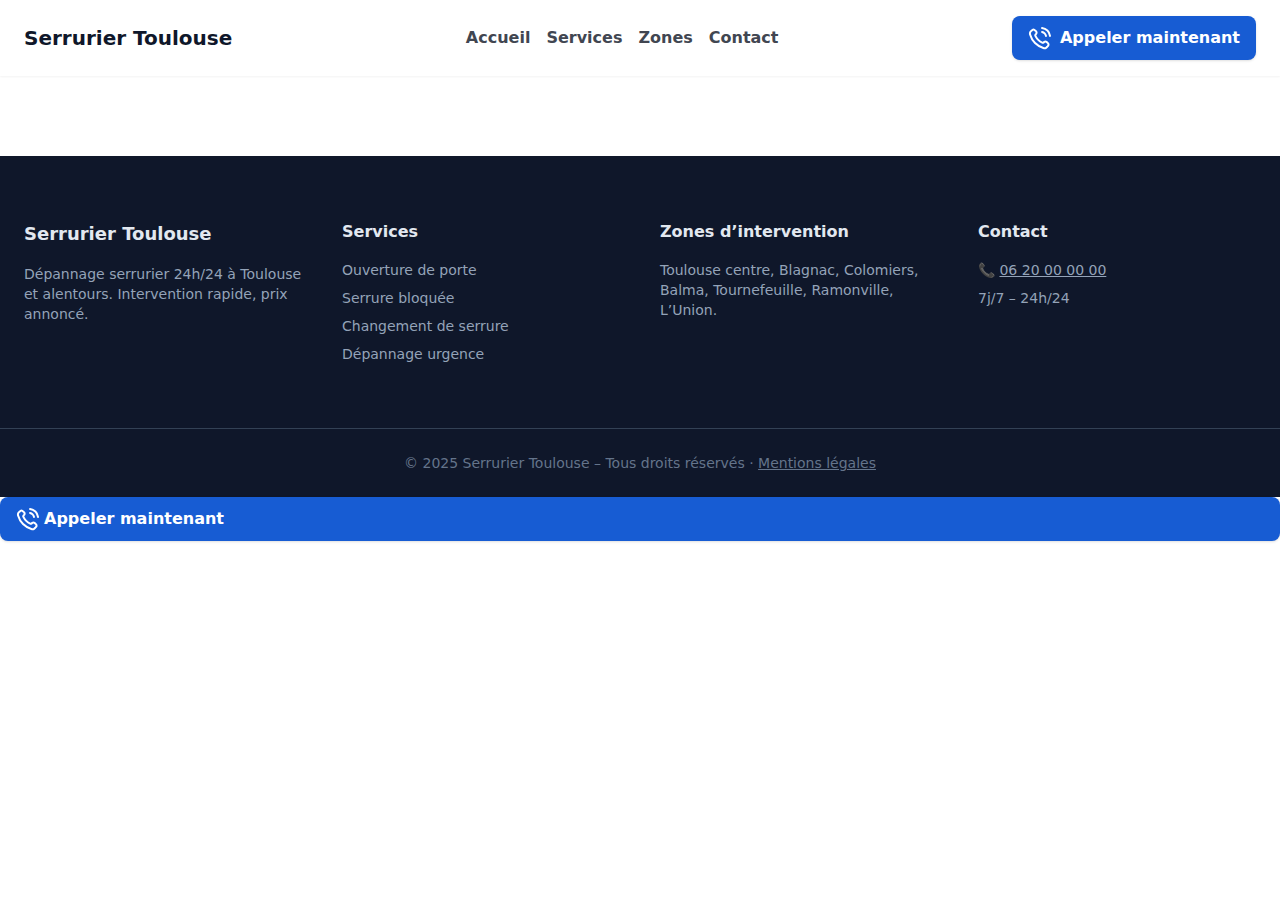
<file: contact.html>
<!DOCTYPE html>
<html lang="en">

<head>
    <meta charset="UTF-8">
    <meta name="viewport" content="width=
    , initial-scale=1.0">
    <title>Document</title>

    <link rel="stylesheet" href="./assets/css/main.css">
</head>

<body>


    <div id="header"></div>

    <!-- <main>
        <section id="hero">…</section>

        <section id="services"></section>
        <section id="reviews"></section>
        <section id="faq"></section>

        <div id="cta"></div>
    </main> -->

    <div id="footer"></div>


    <script>
        window.pageComponents = [
            { id: 'header', file: 'header.html' },
            { id: 'footer', file: 'footer.html' }
        ]
    </script>

    <script src="./assets/js/components-loader.js"></script>

</body>

</html>
</file>
<file: assets/css/main.css>
*, ::before, ::after {
  --tw-border-spacing-x: 0;
  --tw-border-spacing-y: 0;
  --tw-translate-x: 0;
  --tw-translate-y: 0;
  --tw-rotate: 0;
  --tw-skew-x: 0;
  --tw-skew-y: 0;
  --tw-scale-x: 1;
  --tw-scale-y: 1;
  --tw-pan-x:  ;
  --tw-pan-y:  ;
  --tw-pinch-zoom:  ;
  --tw-scroll-snap-strictness: proximity;
  --tw-gradient-from-position:  ;
  --tw-gradient-via-position:  ;
  --tw-gradient-to-position:  ;
  --tw-ordinal:  ;
  --tw-slashed-zero:  ;
  --tw-numeric-figure:  ;
  --tw-numeric-spacing:  ;
  --tw-numeric-fraction:  ;
  --tw-ring-inset:  ;
  --tw-ring-offset-width: 0px;
  --tw-ring-offset-color: #fff;
  --tw-ring-color: rgb(59 130 246 / 0.5);
  --tw-ring-offset-shadow: 0 0 #0000;
  --tw-ring-shadow: 0 0 #0000;
  --tw-shadow: 0 0 #0000;
  --tw-shadow-colored: 0 0 #0000;
  --tw-blur:  ;
  --tw-brightness:  ;
  --tw-contrast:  ;
  --tw-grayscale:  ;
  --tw-hue-rotate:  ;
  --tw-invert:  ;
  --tw-saturate:  ;
  --tw-sepia:  ;
  --tw-drop-shadow:  ;
  --tw-backdrop-blur:  ;
  --tw-backdrop-brightness:  ;
  --tw-backdrop-contrast:  ;
  --tw-backdrop-grayscale:  ;
  --tw-backdrop-hue-rotate:  ;
  --tw-backdrop-invert:  ;
  --tw-backdrop-opacity:  ;
  --tw-backdrop-saturate:  ;
  --tw-backdrop-sepia:  ;
  --tw-contain-size:  ;
  --tw-contain-layout:  ;
  --tw-contain-paint:  ;
  --tw-contain-style:  ;
}

::backdrop {
  --tw-border-spacing-x: 0;
  --tw-border-spacing-y: 0;
  --tw-translate-x: 0;
  --tw-translate-y: 0;
  --tw-rotate: 0;
  --tw-skew-x: 0;
  --tw-skew-y: 0;
  --tw-scale-x: 1;
  --tw-scale-y: 1;
  --tw-pan-x:  ;
  --tw-pan-y:  ;
  --tw-pinch-zoom:  ;
  --tw-scroll-snap-strictness: proximity;
  --tw-gradient-from-position:  ;
  --tw-gradient-via-position:  ;
  --tw-gradient-to-position:  ;
  --tw-ordinal:  ;
  --tw-slashed-zero:  ;
  --tw-numeric-figure:  ;
  --tw-numeric-spacing:  ;
  --tw-numeric-fraction:  ;
  --tw-ring-inset:  ;
  --tw-ring-offset-width: 0px;
  --tw-ring-offset-color: #fff;
  --tw-ring-color: rgb(59 130 246 / 0.5);
  --tw-ring-offset-shadow: 0 0 #0000;
  --tw-ring-shadow: 0 0 #0000;
  --tw-shadow: 0 0 #0000;
  --tw-shadow-colored: 0 0 #0000;
  --tw-blur:  ;
  --tw-brightness:  ;
  --tw-contrast:  ;
  --tw-grayscale:  ;
  --tw-hue-rotate:  ;
  --tw-invert:  ;
  --tw-saturate:  ;
  --tw-sepia:  ;
  --tw-drop-shadow:  ;
  --tw-backdrop-blur:  ;
  --tw-backdrop-brightness:  ;
  --tw-backdrop-contrast:  ;
  --tw-backdrop-grayscale:  ;
  --tw-backdrop-hue-rotate:  ;
  --tw-backdrop-invert:  ;
  --tw-backdrop-opacity:  ;
  --tw-backdrop-saturate:  ;
  --tw-backdrop-sepia:  ;
  --tw-contain-size:  ;
  --tw-contain-layout:  ;
  --tw-contain-paint:  ;
  --tw-contain-style:  ;
}

/*
! tailwindcss v3.4.17 | MIT License | https://tailwindcss.com
*/

/*
1. Prevent padding and border from affecting element width. (https://github.com/mozdevs/cssremedy/issues/4)
2. Allow adding a border to an element by just adding a border-width. (https://github.com/tailwindcss/tailwindcss/pull/116)
*/

*,
::before,
::after {
  box-sizing: border-box;
  /* 1 */
  border-width: 0;
  /* 2 */
  border-style: solid;
  /* 2 */
  border-color: #e5e7eb;
  /* 2 */
}

::before,
::after {
  --tw-content: '';
}

/*
1. Use a consistent sensible line-height in all browsers.
2. Prevent adjustments of font size after orientation changes in iOS.
3. Use a more readable tab size.
4. Use the user's configured `sans` font-family by default.
5. Use the user's configured `sans` font-feature-settings by default.
6. Use the user's configured `sans` font-variation-settings by default.
7. Disable tap highlights on iOS
*/

html,
:host {
  line-height: 1.5;
  /* 1 */
  -webkit-text-size-adjust: 100%;
  /* 2 */
  -moz-tab-size: 4;
  /* 3 */
  -o-tab-size: 4;
     tab-size: 4;
  /* 3 */
  font-family: Inter, system-ui, sans-serif;
  /* 4 */
  font-feature-settings: normal;
  /* 5 */
  font-variation-settings: normal;
  /* 6 */
  -webkit-tap-highlight-color: transparent;
  /* 7 */
}

/*
1. Remove the margin in all browsers.
2. Inherit line-height from `html` so users can set them as a class directly on the `html` element.
*/

body {
  margin: 0;
  /* 1 */
  line-height: inherit;
  /* 2 */
}

/*
1. Add the correct height in Firefox.
2. Correct the inheritance of border color in Firefox. (https://bugzilla.mozilla.org/show_bug.cgi?id=190655)
3. Ensure horizontal rules are visible by default.
*/

hr {
  height: 0;
  /* 1 */
  color: inherit;
  /* 2 */
  border-top-width: 1px;
  /* 3 */
}

/*
Add the correct text decoration in Chrome, Edge, and Safari.
*/

abbr:where([title]) {
  -webkit-text-decoration: underline dotted;
          text-decoration: underline dotted;
}

/*
Remove the default font size and weight for headings.
*/

h1,
h2,
h3,
h4,
h5,
h6 {
  font-size: inherit;
  font-weight: inherit;
}

/*
Reset links to optimize for opt-in styling instead of opt-out.
*/

a {
  color: inherit;
  text-decoration: inherit;
}

/*
Add the correct font weight in Edge and Safari.
*/

b,
strong {
  font-weight: bolder;
}

/*
1. Use the user's configured `mono` font-family by default.
2. Use the user's configured `mono` font-feature-settings by default.
3. Use the user's configured `mono` font-variation-settings by default.
4. Correct the odd `em` font sizing in all browsers.
*/

code,
kbd,
samp,
pre {
  font-family: ui-monospace, SFMono-Regular, Menlo, Monaco, Consolas, "Liberation Mono", "Courier New", monospace;
  /* 1 */
  font-feature-settings: normal;
  /* 2 */
  font-variation-settings: normal;
  /* 3 */
  font-size: 1em;
  /* 4 */
}

/*
Add the correct font size in all browsers.
*/

small {
  font-size: 80%;
}

/*
Prevent `sub` and `sup` elements from affecting the line height in all browsers.
*/

sub,
sup {
  font-size: 75%;
  line-height: 0;
  position: relative;
  vertical-align: baseline;
}

sub {
  bottom: -0.25em;
}

sup {
  top: -0.5em;
}

/*
1. Remove text indentation from table contents in Chrome and Safari. (https://bugs.chromium.org/p/chromium/issues/detail?id=999088, https://bugs.webkit.org/show_bug.cgi?id=201297)
2. Correct table border color inheritance in all Chrome and Safari. (https://bugs.chromium.org/p/chromium/issues/detail?id=935729, https://bugs.webkit.org/show_bug.cgi?id=195016)
3. Remove gaps between table borders by default.
*/

table {
  text-indent: 0;
  /* 1 */
  border-color: inherit;
  /* 2 */
  border-collapse: collapse;
  /* 3 */
}

/*
1. Change the font styles in all browsers.
2. Remove the margin in Firefox and Safari.
3. Remove default padding in all browsers.
*/

button,
input,
optgroup,
select,
textarea {
  font-family: inherit;
  /* 1 */
  font-feature-settings: inherit;
  /* 1 */
  font-variation-settings: inherit;
  /* 1 */
  font-size: 100%;
  /* 1 */
  font-weight: inherit;
  /* 1 */
  line-height: inherit;
  /* 1 */
  letter-spacing: inherit;
  /* 1 */
  color: inherit;
  /* 1 */
  margin: 0;
  /* 2 */
  padding: 0;
  /* 3 */
}

/*
Remove the inheritance of text transform in Edge and Firefox.
*/

button,
select {
  text-transform: none;
}

/*
1. Correct the inability to style clickable types in iOS and Safari.
2. Remove default button styles.
*/

button,
input:where([type='button']),
input:where([type='reset']),
input:where([type='submit']) {
  -webkit-appearance: button;
  /* 1 */
  background-color: transparent;
  /* 2 */
  background-image: none;
  /* 2 */
}

/*
Use the modern Firefox focus style for all focusable elements.
*/

:-moz-focusring {
  outline: auto;
}

/*
Remove the additional `:invalid` styles in Firefox. (https://github.com/mozilla/gecko-dev/blob/2f9eacd9d3d995c937b4251a5557d95d494c9be1/layout/style/res/forms.css#L728-L737)
*/

:-moz-ui-invalid {
  box-shadow: none;
}

/*
Add the correct vertical alignment in Chrome and Firefox.
*/

progress {
  vertical-align: baseline;
}

/*
Correct the cursor style of increment and decrement buttons in Safari.
*/

::-webkit-inner-spin-button,
::-webkit-outer-spin-button {
  height: auto;
}

/*
1. Correct the odd appearance in Chrome and Safari.
2. Correct the outline style in Safari.
*/

[type='search'] {
  -webkit-appearance: textfield;
  /* 1 */
  outline-offset: -2px;
  /* 2 */
}

/*
Remove the inner padding in Chrome and Safari on macOS.
*/

::-webkit-search-decoration {
  -webkit-appearance: none;
}

/*
1. Correct the inability to style clickable types in iOS and Safari.
2. Change font properties to `inherit` in Safari.
*/

::-webkit-file-upload-button {
  -webkit-appearance: button;
  /* 1 */
  font: inherit;
  /* 2 */
}

/*
Add the correct display in Chrome and Safari.
*/

summary {
  display: list-item;
}

/*
Removes the default spacing and border for appropriate elements.
*/

blockquote,
dl,
dd,
h1,
h2,
h3,
h4,
h5,
h6,
hr,
figure,
p,
pre {
  margin: 0;
}

fieldset {
  margin: 0;
  padding: 0;
}

legend {
  padding: 0;
}

ol,
ul,
menu {
  list-style: none;
  margin: 0;
  padding: 0;
}

/*
Reset default styling for dialogs.
*/

dialog {
  padding: 0;
}

/*
Prevent resizing textareas horizontally by default.
*/

textarea {
  resize: vertical;
}

/*
1. Reset the default placeholder opacity in Firefox. (https://github.com/tailwindlabs/tailwindcss/issues/3300)
2. Set the default placeholder color to the user's configured gray 400 color.
*/

input::-moz-placeholder, textarea::-moz-placeholder {
  opacity: 1;
  /* 1 */
  color: #9ca3af;
  /* 2 */
}

input::placeholder,
textarea::placeholder {
  opacity: 1;
  /* 1 */
  color: #9ca3af;
  /* 2 */
}

/*
Set the default cursor for buttons.
*/

button,
[role="button"] {
  cursor: pointer;
}

/*
Make sure disabled buttons don't get the pointer cursor.
*/

:disabled {
  cursor: default;
}

/*
1. Make replaced elements `display: block` by default. (https://github.com/mozdevs/cssremedy/issues/14)
2. Add `vertical-align: middle` to align replaced elements more sensibly by default. (https://github.com/jensimmons/cssremedy/issues/14#issuecomment-634934210)
   This can trigger a poorly considered lint error in some tools but is included by design.
*/

img,
svg,
video,
canvas,
audio,
iframe,
embed,
object {
  display: block;
  /* 1 */
  vertical-align: middle;
  /* 2 */
}

/*
Constrain images and videos to the parent width and preserve their intrinsic aspect ratio. (https://github.com/mozdevs/cssremedy/issues/14)
*/

img,
video {
  max-width: 100%;
  height: auto;
}

/* Make elements with the HTML hidden attribute stay hidden by default */

[hidden]:where(:not([hidden="until-found"])) {
  display: none;
}

:root,
[data-theme] {
  background-color: var(--fallback-b1,oklch(var(--b1)/1));
  color: var(--fallback-bc,oklch(var(--bc)/1));
}

@supports not (color: oklch(0% 0 0)) {
  :root {
    color-scheme: light;
    --fallback-p: #491eff;
    --fallback-pc: #d4dbff;
    --fallback-s: #ff41c7;
    --fallback-sc: #fff9fc;
    --fallback-a: #00cfbd;
    --fallback-ac: #00100d;
    --fallback-n: #2b3440;
    --fallback-nc: #d7dde4;
    --fallback-b1: #ffffff;
    --fallback-b2: #e5e6e6;
    --fallback-b3: #e5e6e6;
    --fallback-bc: #1f2937;
    --fallback-in: #00b3f0;
    --fallback-inc: #000000;
    --fallback-su: #00ca92;
    --fallback-suc: #000000;
    --fallback-wa: #ffc22d;
    --fallback-wac: #000000;
    --fallback-er: #ff6f70;
    --fallback-erc: #000000;
  }

  @media (prefers-color-scheme: dark) {
    :root {
      color-scheme: dark;
      --fallback-p: #7582ff;
      --fallback-pc: #050617;
      --fallback-s: #ff71cf;
      --fallback-sc: #190211;
      --fallback-a: #00c7b5;
      --fallback-ac: #000e0c;
      --fallback-n: #2a323c;
      --fallback-nc: #a6adbb;
      --fallback-b1: #1d232a;
      --fallback-b2: #191e24;
      --fallback-b3: #15191e;
      --fallback-bc: #a6adbb;
      --fallback-in: #00b3f0;
      --fallback-inc: #000000;
      --fallback-su: #00ca92;
      --fallback-suc: #000000;
      --fallback-wa: #ffc22d;
      --fallback-wac: #000000;
      --fallback-er: #ff6f70;
      --fallback-erc: #000000;
    }
  }
}

html {
  -webkit-tap-highlight-color: transparent;
}

* {
  scrollbar-color: color-mix(in oklch, currentColor 35%, transparent) transparent;
}

*:hover {
  scrollbar-color: color-mix(in oklch, currentColor 60%, transparent) transparent;
}

:root {
  color-scheme: light;
  --in: 72.06% 0.191 231.6;
  --su: 64.8% 0.150 160;
  --wa: 84.71% 0.199 83.87;
  --er: 71.76% 0.221 22.18;
  --pc: 89.824% 0.06192 275.75;
  --ac: 15.352% 0.0368 183.61;
  --inc: 0% 0 0;
  --suc: 0% 0 0;
  --wac: 0% 0 0;
  --erc: 0% 0 0;
  --rounded-box: 1rem;
  --rounded-btn: 0.5rem;
  --rounded-badge: 1.9rem;
  --animation-btn: 0.25s;
  --animation-input: .2s;
  --btn-focus-scale: 0.95;
  --border-btn: 1px;
  --tab-border: 1px;
  --tab-radius: 0.5rem;
  --p: 49.12% 0.3096 275.75;
  --s: 69.71% 0.329 342.55;
  --sc: 98.71% 0.0106 342.55;
  --a: 76.76% 0.184 183.61;
  --n: 32.1785% 0.02476 255.701624;
  --nc: 89.4994% 0.011585 252.096176;
  --b1: 100% 0 0;
  --b2: 96.1151% 0 0;
  --b3: 92.4169% 0.00108 197.137559;
  --bc: 27.8078% 0.029596 256.847952;
}

@media (hover:hover) {
  .label a:hover {
    --tw-text-opacity: 1;
    color: var(--fallback-bc,oklch(var(--bc)/var(--tw-text-opacity)));
  }

  .menu li > *:not(ul, .menu-title, details, .btn):active,
.menu li > *:not(ul, .menu-title, details, .btn).active,
.menu li > details > summary:active {
    --tw-bg-opacity: 1;
    background-color: var(--fallback-n,oklch(var(--n)/var(--tw-bg-opacity)));
    --tw-text-opacity: 1;
    color: var(--fallback-nc,oklch(var(--nc)/var(--tw-text-opacity)));
  }
}

.btn {
  display: inline-flex;
  height: 3rem;
  min-height: 3rem;
  flex-shrink: 0;
  cursor: pointer;
  -webkit-user-select: none;
     -moz-user-select: none;
          user-select: none;
  flex-wrap: wrap;
  align-items: center;
  justify-content: center;
  border-radius: var(--rounded-btn, 0.5rem);
  border-color: transparent;
  border-color: oklch(var(--btn-color, var(--b2)) / var(--tw-border-opacity));
  padding-left: 1rem;
  padding-right: 1rem;
  text-align: center;
  font-size: 0.875rem;
  line-height: 1em;
  gap: 0.5rem;
  font-weight: 600;
  text-decoration-line: none;
  transition-duration: 200ms;
  transition-timing-function: cubic-bezier(0, 0, 0.2, 1);
  border-width: var(--border-btn, 1px);
  transition-property: color, background-color, border-color, opacity, box-shadow, transform;
  --tw-text-opacity: 1;
  color: var(--fallback-bc,oklch(var(--bc)/var(--tw-text-opacity)));
  --tw-shadow: 0 1px 2px 0 rgb(0 0 0 / 0.05);
  --tw-shadow-colored: 0 1px 2px 0 var(--tw-shadow-color);
  box-shadow: var(--tw-ring-offset-shadow, 0 0 #0000), var(--tw-ring-shadow, 0 0 #0000), var(--tw-shadow);
  outline-color: var(--fallback-bc,oklch(var(--bc)/1));
  background-color: oklch(var(--btn-color, var(--b2)) / var(--tw-bg-opacity));
  --tw-bg-opacity: 1;
  --tw-border-opacity: 1;
}

.btn-disabled,
  .btn[disabled],
  .btn:disabled {
  pointer-events: none;
}

:where(.btn:is(input[type="checkbox"])),
:where(.btn:is(input[type="radio"])) {
  width: auto;
  -webkit-appearance: none;
     -moz-appearance: none;
          appearance: none;
}

.btn:is(input[type="checkbox"]):after,
.btn:is(input[type="radio"]):after {
  --tw-content: attr(aria-label);
  content: var(--tw-content);
}

.checkbox {
  flex-shrink: 0;
  --chkbg: var(--fallback-bc,oklch(var(--bc)/1));
  --chkfg: var(--fallback-b1,oklch(var(--b1)/1));
  height: 1.5rem;
  width: 1.5rem;
  cursor: pointer;
  -webkit-appearance: none;
     -moz-appearance: none;
          appearance: none;
  border-radius: var(--rounded-btn, 0.5rem);
  border-width: 1px;
  border-color: var(--fallback-bc,oklch(var(--bc)/var(--tw-border-opacity)));
  --tw-border-opacity: 0.2;
}

.drawer {
  position: relative;
  display: grid;
  grid-auto-columns: max-content auto;
  width: 100%;
}

.drawer-content {
  grid-column-start: 2;
  grid-row-start: 1;
  min-width: 0px;
}

.drawer-side {
  pointer-events: none;
  position: fixed;
  inset-inline-start: 0px;
  top: 0px;
  grid-column-start: 1;
  grid-row-start: 1;
  display: grid;
  width: 100%;
  grid-template-columns: repeat(1, minmax(0, 1fr));
  grid-template-rows: repeat(1, minmax(0, 1fr));
  align-items: flex-start;
  justify-items: start;
  overflow-x: hidden;
  overflow-y: hidden;
  overscroll-behavior: contain;
  height: 100vh;
  height: 100dvh;
}

.drawer-side > .drawer-overlay {
  position: sticky;
  top: 0px;
  place-self: stretch;
  cursor: pointer;
  background-color: transparent;
  transition-property: color, background-color, border-color, text-decoration-color, fill, stroke;
  transition-timing-function: cubic-bezier(0.4, 0, 0.2, 1);
  transition-timing-function: cubic-bezier(0, 0, 0.2, 1);
  transition-duration: 200ms;
}

.drawer-side > * {
  grid-column-start: 1;
  grid-row-start: 1;
}

.drawer-side > *:not(.drawer-overlay) {
  transition-property: transform;
  transition-timing-function: cubic-bezier(0.4, 0, 0.2, 1);
  transition-timing-function: cubic-bezier(0, 0, 0.2, 1);
  transition-duration: 300ms;
  will-change: transform;
  transform: translateX(-100%);
}

[dir="rtl"] .drawer-side > *:not(.drawer-overlay) {
  transform: translateX(100%);
}

.drawer-toggle {
  position: fixed;
  height: 0px;
  width: 0px;
  -webkit-appearance: none;
     -moz-appearance: none;
          appearance: none;
  opacity: 0;
}

.drawer-toggle:checked ~ .drawer-side {
  pointer-events: auto;
  visibility: visible;
  overflow-y: auto;
}

.drawer-toggle:checked ~ .drawer-side > *:not(.drawer-overlay) {
  transform: translateX(0%);
}

.drawer-end > .drawer-toggle ~ .drawer-content {
  grid-column-start: 1;
}

.drawer-end > .drawer-toggle ~ .drawer-side {
  grid-column-start: 2;
  justify-items: end;
}

.drawer-end > .drawer-toggle ~ .drawer-side > *:not(.drawer-overlay) {
  transform: translateX(100%);
}

[dir="rtl"] .drawer-end > .drawer-toggle ~ .drawer-side > *:not(.drawer-overlay) {
  transform: translateX(-100%);
}

.drawer-end > .drawer-toggle:checked ~ .drawer-side > *:not(.drawer-overlay) {
  transform: translateX(0%);
}

@media (hover: hover) {
  .btn:hover {
    --tw-border-opacity: 1;
    border-color: var(--fallback-b3,oklch(var(--b3)/var(--tw-border-opacity)));
    --tw-bg-opacity: 1;
    background-color: var(--fallback-b3,oklch(var(--b3)/var(--tw-bg-opacity)));
  }

  @supports (color: color-mix(in oklab, black, black)) {
    .btn:hover {
      background-color: color-mix(
            in oklab,
            oklch(var(--btn-color, var(--b2)) / var(--tw-bg-opacity, 1)) 90%,
            black
          );
      border-color: color-mix(
            in oklab,
            oklch(var(--btn-color, var(--b2)) / var(--tw-border-opacity, 1)) 90%,
            black
          );
    }
  }

  @supports not (color: oklch(0% 0 0)) {
    .btn:hover {
      background-color: var(--btn-color, var(--fallback-b2));
      border-color: var(--btn-color, var(--fallback-b2));
    }
  }

  .btn.glass:hover {
    --glass-opacity: 25%;
    --glass-border-opacity: 15%;
  }

  .btn-disabled:hover,
    .btn[disabled]:hover,
    .btn:disabled:hover {
    --tw-border-opacity: 0;
    background-color: var(--fallback-n,oklch(var(--n)/var(--tw-bg-opacity)));
    --tw-bg-opacity: 0.2;
    color: var(--fallback-bc,oklch(var(--bc)/var(--tw-text-opacity)));
    --tw-text-opacity: 0.2;
  }

  @supports (color: color-mix(in oklab, black, black)) {
    .btn:is(input[type="checkbox"]:checked):hover, .btn:is(input[type="radio"]:checked):hover {
      background-color: color-mix(in oklab, var(--fallback-p,oklch(var(--p)/1)) 90%, black);
      border-color: color-mix(in oklab, var(--fallback-p,oklch(var(--p)/1)) 90%, black);
    }
  }

  :where(.menu li:not(.menu-title, .disabled) > *:not(ul, details, .menu-title)):not(.active, .btn):hover, :where(.menu li:not(.menu-title, .disabled) > details > summary:not(.menu-title)):not(.active, .btn):hover {
    cursor: pointer;
    outline: 2px solid transparent;
    outline-offset: 2px;
  }

  @supports (color: oklch(0% 0 0)) {
    :where(.menu li:not(.menu-title, .disabled) > *:not(ul, details, .menu-title)):not(.active, .btn):hover, :where(.menu li:not(.menu-title, .disabled) > details > summary:not(.menu-title)):not(.active, .btn):hover {
      background-color: var(--fallback-bc,oklch(var(--bc)/0.1));
    }
  }
}

.footer {
  display: grid;
  width: 100%;
  grid-auto-flow: row;
  place-items: start;
  -moz-column-gap: 1rem;
       column-gap: 1rem;
  row-gap: 2.5rem;
  font-size: 0.875rem;
  line-height: 1.25rem;
}

.footer > * {
  display: grid;
  place-items: start;
  gap: 0.5rem;
}

@media (min-width: 48rem) {
  .footer {
    grid-auto-flow: column;
  }

  .footer-center {
    grid-auto-flow: row dense;
  }
}

.label {
  display: flex;
  -webkit-user-select: none;
     -moz-user-select: none;
          user-select: none;
  align-items: center;
  justify-content: space-between;
  padding-left: 0.25rem;
  padding-right: 0.25rem;
  padding-top: 0.5rem;
  padding-bottom: 0.5rem;
}

.hero {
  display: grid;
  width: 100%;
  place-items: center;
  background-size: cover;
  background-position: center;
}

.hero > * {
  grid-column-start: 1;
  grid-row-start: 1;
}

.input {
  flex-shrink: 1;
  -webkit-appearance: none;
     -moz-appearance: none;
          appearance: none;
  height: 3rem;
  padding-left: 1rem;
  padding-right: 1rem;
  font-size: 1rem;
  line-height: 2;
  line-height: 1.5rem;
  border-radius: var(--rounded-btn, 0.5rem);
  border-width: 1px;
  border-color: transparent;
  --tw-bg-opacity: 1;
  background-color: var(--fallback-b1,oklch(var(--b1)/var(--tw-bg-opacity)));
}

.input[type="number"]::-webkit-inner-spin-button,
.input-md[type="number"]::-webkit-inner-spin-button {
  margin-top: -1rem;
  margin-bottom: -1rem;
  margin-inline-end: -1rem;
}

.link {
  cursor: pointer;
  text-decoration-line: underline;
}

.menu {
  display: flex;
  flex-direction: column;
  flex-wrap: wrap;
  font-size: 0.875rem;
  line-height: 1.25rem;
  padding: 0.5rem;
}

.menu :where(li ul) {
  position: relative;
  white-space: nowrap;
  margin-inline-start: 1rem;
  padding-inline-start: 0.5rem;
}

.menu :where(li:not(.menu-title) > *:not(ul, details, .menu-title, .btn)), .menu :where(li:not(.menu-title) > details > summary:not(.menu-title)) {
  display: grid;
  grid-auto-flow: column;
  align-content: flex-start;
  align-items: center;
  gap: 0.5rem;
  grid-auto-columns: minmax(auto, max-content) auto max-content;
  -webkit-user-select: none;
     -moz-user-select: none;
          user-select: none;
}

.menu li.disabled {
  cursor: not-allowed;
  -webkit-user-select: none;
     -moz-user-select: none;
          user-select: none;
  color: var(--fallback-bc,oklch(var(--bc)/0.3));
}

.menu :where(li > .menu-dropdown:not(.menu-dropdown-show)) {
  display: none;
}

:where(.menu li) {
  position: relative;
  display: flex;
  flex-shrink: 0;
  flex-direction: column;
  flex-wrap: wrap;
  align-items: stretch;
}

:where(.menu li) .badge {
  justify-self: end;
}

.tabs {
  display: grid;
  align-items: flex-end;
}

.btm-nav > * .label {
  font-size: 1rem;
  line-height: 1.5rem;
}

@media (prefers-reduced-motion: no-preference) {
  .btn {
    animation: button-pop var(--animation-btn, 0.25s) ease-out;
  }
}

.btn:active:hover,
  .btn:active:focus {
  animation: button-pop 0s ease-out;
  transform: scale(var(--btn-focus-scale, 0.97));
}

@supports not (color: oklch(0% 0 0)) {
  .btn {
    background-color: var(--btn-color, var(--fallback-b2));
    border-color: var(--btn-color, var(--fallback-b2));
  }
}

.btn:focus-visible {
  outline-style: solid;
  outline-width: 2px;
  outline-offset: 2px;
}

.btn.glass {
  --tw-shadow: 0 0 #0000;
  --tw-shadow-colored: 0 0 #0000;
  box-shadow: var(--tw-ring-offset-shadow, 0 0 #0000), var(--tw-ring-shadow, 0 0 #0000), var(--tw-shadow);
  outline-color: currentColor;
}

.btn.glass.btn-active {
  --glass-opacity: 25%;
  --glass-border-opacity: 15%;
}

.btn.btn-disabled,
  .btn[disabled],
  .btn:disabled {
  --tw-border-opacity: 0;
  background-color: var(--fallback-n,oklch(var(--n)/var(--tw-bg-opacity)));
  --tw-bg-opacity: 0.2;
  color: var(--fallback-bc,oklch(var(--bc)/var(--tw-text-opacity)));
  --tw-text-opacity: 0.2;
}

.btn:is(input[type="checkbox"]:checked),
.btn:is(input[type="radio"]:checked) {
  --tw-border-opacity: 1;
  border-color: var(--fallback-p,oklch(var(--p)/var(--tw-border-opacity)));
  --tw-bg-opacity: 1;
  background-color: var(--fallback-p,oklch(var(--p)/var(--tw-bg-opacity)));
  --tw-text-opacity: 1;
  color: var(--fallback-pc,oklch(var(--pc)/var(--tw-text-opacity)));
}

.btn:is(input[type="checkbox"]:checked):focus-visible, .btn:is(input[type="radio"]:checked):focus-visible {
  outline-color: var(--fallback-p,oklch(var(--p)/1));
}

@keyframes button-pop {
  0% {
    transform: scale(var(--btn-focus-scale, 0.98));
  }

  40% {
    transform: scale(1.02);
  }

  100% {
    transform: scale(1);
  }
}

.checkbox:focus {
  box-shadow: none;
}

.checkbox:focus-visible {
  outline-style: solid;
  outline-width: 2px;
  outline-offset: 2px;
  outline-color: var(--fallback-bc,oklch(var(--bc)/1));
}

.checkbox:disabled {
  border-width: 0px;
  cursor: not-allowed;
  border-color: transparent;
  --tw-bg-opacity: 1;
  background-color: var(--fallback-bc,oklch(var(--bc)/var(--tw-bg-opacity)));
  opacity: 0.2;
}

.checkbox:checked,
  .checkbox[aria-checked="true"] {
  background-repeat: no-repeat;
  animation: checkmark var(--animation-input, 0.2s) ease-out;
  background-color: var(--chkbg);
  background-image: linear-gradient(-45deg, transparent 65%, var(--chkbg) 65.99%),
      linear-gradient(45deg, transparent 75%, var(--chkbg) 75.99%),
      linear-gradient(-45deg, var(--chkbg) 40%, transparent 40.99%),
      linear-gradient(
        45deg,
        var(--chkbg) 30%,
        var(--chkfg) 30.99%,
        var(--chkfg) 40%,
        transparent 40.99%
      ),
      linear-gradient(-45deg, var(--chkfg) 50%, var(--chkbg) 50.99%);
}

.checkbox:indeterminate {
  --tw-bg-opacity: 1;
  background-color: var(--fallback-bc,oklch(var(--bc)/var(--tw-bg-opacity)));
  background-repeat: no-repeat;
  animation: checkmark var(--animation-input, 0.2s) ease-out;
  background-image: linear-gradient(90deg, transparent 80%, var(--chkbg) 80%),
      linear-gradient(-90deg, transparent 80%, var(--chkbg) 80%),
      linear-gradient(0deg, var(--chkbg) 43%, var(--chkfg) 43%, var(--chkfg) 57%, var(--chkbg) 57%);
}

@keyframes checkmark {
  0% {
    background-position-y: 5px;
  }

  50% {
    background-position-y: -2px;
  }

  100% {
    background-position-y: 0;
  }
}

.drawer-toggle:checked ~ .drawer-side > .drawer-overlay {
  background-color: #0006;
}

.drawer-toggle:focus-visible ~ .drawer-content label.drawer-button {
  outline-style: solid;
  outline-width: 2px;
  outline-offset: 2px;
}

.input input {
  --tw-bg-opacity: 1;
  background-color: var(--fallback-p,oklch(var(--p)/var(--tw-bg-opacity)));
  background-color: transparent;
}

.input input:focus {
  outline: 2px solid transparent;
  outline-offset: 2px;
}

.input[list]::-webkit-calendar-picker-indicator {
  line-height: 1em;
}

.input:focus,
  .input:focus-within {
  box-shadow: none;
  border-color: var(--fallback-bc,oklch(var(--bc)/0.2));
  outline-style: solid;
  outline-width: 2px;
  outline-offset: 2px;
  outline-color: var(--fallback-bc,oklch(var(--bc)/0.2));
}

.input:has(> input[disabled]),
  .input-disabled,
  .input:disabled,
  .input[disabled] {
  cursor: not-allowed;
  --tw-border-opacity: 1;
  border-color: var(--fallback-b2,oklch(var(--b2)/var(--tw-border-opacity)));
  --tw-bg-opacity: 1;
  background-color: var(--fallback-b2,oklch(var(--b2)/var(--tw-bg-opacity)));
  color: var(--fallback-bc,oklch(var(--bc)/0.4));
}

.input:has(> input[disabled])::-moz-placeholder, .input-disabled::-moz-placeholder, .input:disabled::-moz-placeholder, .input[disabled]::-moz-placeholder {
  color: var(--fallback-bc,oklch(var(--bc)/var(--tw-placeholder-opacity)));
  --tw-placeholder-opacity: 0.2;
}

.input:has(> input[disabled])::placeholder,
  .input-disabled::placeholder,
  .input:disabled::placeholder,
  .input[disabled]::placeholder {
  color: var(--fallback-bc,oklch(var(--bc)/var(--tw-placeholder-opacity)));
  --tw-placeholder-opacity: 0.2;
}

.input:has(> input[disabled]) > input[disabled] {
  cursor: not-allowed;
}

.input::-webkit-date-and-time-value {
  text-align: inherit;
}

.join > :where(*:not(:first-child)):is(.btn) {
  margin-inline-start: calc(var(--border-btn) * -1);
}

.link:focus {
  outline: 2px solid transparent;
  outline-offset: 2px;
}

.link:focus-visible {
  outline: 2px solid currentColor;
  outline-offset: 2px;
}

:where(.menu li:empty) {
  --tw-bg-opacity: 1;
  background-color: var(--fallback-bc,oklch(var(--bc)/var(--tw-bg-opacity)));
  opacity: 0.1;
  margin: 0.5rem 1rem;
  height: 1px;
}

.menu :where(li ul):before {
  position: absolute;
  bottom: 0.75rem;
  inset-inline-start: 0px;
  top: 0.75rem;
  width: 1px;
  --tw-bg-opacity: 1;
  background-color: var(--fallback-bc,oklch(var(--bc)/var(--tw-bg-opacity)));
  opacity: 0.1;
  content: "";
}

.menu :where(li:not(.menu-title) > *:not(ul, details, .menu-title, .btn)),
.menu :where(li:not(.menu-title) > details > summary:not(.menu-title)) {
  border-radius: var(--rounded-btn, 0.5rem);
  padding-left: 1rem;
  padding-right: 1rem;
  padding-top: 0.5rem;
  padding-bottom: 0.5rem;
  text-align: start;
  transition-property: color, background-color, border-color, text-decoration-color, fill, stroke, opacity, box-shadow, transform, filter, backdrop-filter;
  transition-timing-function: cubic-bezier(0.4, 0, 0.2, 1);
  transition-timing-function: cubic-bezier(0, 0, 0.2, 1);
  transition-duration: 200ms;
  text-wrap: balance;
}

:where(.menu li:not(.menu-title, .disabled) > *:not(ul, details, .menu-title)):not(summary, .active, .btn).focus, :where(.menu li:not(.menu-title, .disabled) > *:not(ul, details, .menu-title)):not(summary, .active, .btn):focus, :where(.menu li:not(.menu-title, .disabled) > *:not(ul, details, .menu-title)):is(summary):not(.active, .btn):focus-visible, :where(.menu li:not(.menu-title, .disabled) > details > summary:not(.menu-title)):not(summary, .active, .btn).focus, :where(.menu li:not(.menu-title, .disabled) > details > summary:not(.menu-title)):not(summary, .active, .btn):focus, :where(.menu li:not(.menu-title, .disabled) > details > summary:not(.menu-title)):is(summary):not(.active, .btn):focus-visible {
  cursor: pointer;
  background-color: var(--fallback-bc,oklch(var(--bc)/0.1));
  --tw-text-opacity: 1;
  color: var(--fallback-bc,oklch(var(--bc)/var(--tw-text-opacity)));
  outline: 2px solid transparent;
  outline-offset: 2px;
}

.menu li > *:not(ul, .menu-title, details, .btn):active,
.menu li > *:not(ul, .menu-title, details, .btn).active,
.menu li > details > summary:active {
  --tw-bg-opacity: 1;
  background-color: var(--fallback-n,oklch(var(--n)/var(--tw-bg-opacity)));
  --tw-text-opacity: 1;
  color: var(--fallback-nc,oklch(var(--nc)/var(--tw-text-opacity)));
}

.menu :where(li > details > summary)::-webkit-details-marker {
  display: none;
}

.menu :where(li > details > summary):after,
.menu :where(li > .menu-dropdown-toggle):after {
  justify-self: end;
  display: block;
  margin-top: -0.5rem;
  height: 0.5rem;
  width: 0.5rem;
  transform: rotate(45deg);
  transition-property: transform, margin-top;
  transition-duration: 0.3s;
  transition-timing-function: cubic-bezier(0.4, 0, 0.2, 1);
  content: "";
  transform-origin: 75% 75%;
  box-shadow: 2px 2px;
  pointer-events: none;
}

.menu :where(li > details[open] > summary):after,
.menu :where(li > .menu-dropdown-toggle.menu-dropdown-show):after {
  transform: rotate(225deg);
  margin-top: 0;
}

.mockup-phone .display {
  overflow: hidden;
  border-radius: 40px;
  margin-top: -25px;
}

.mockup-browser .mockup-browser-toolbar .input {
  position: relative;
  margin-left: auto;
  margin-right: auto;
  display: block;
  height: 1.75rem;
  width: 24rem;
  overflow: hidden;
  text-overflow: ellipsis;
  white-space: nowrap;
  --tw-bg-opacity: 1;
  background-color: var(--fallback-b2,oklch(var(--b2)/var(--tw-bg-opacity)));
  padding-left: 2rem;
  direction: ltr;
}

.mockup-browser .mockup-browser-toolbar .input:before {
  content: "";
  position: absolute;
  left: 0.5rem;
  top: 50%;
  aspect-ratio: 1 / 1;
  height: 0.75rem;
  --tw-translate-y: -50%;
  transform: translate(var(--tw-translate-x), var(--tw-translate-y)) rotate(var(--tw-rotate)) skewX(var(--tw-skew-x)) skewY(var(--tw-skew-y)) scaleX(var(--tw-scale-x)) scaleY(var(--tw-scale-y));
  border-radius: 9999px;
  border-width: 2px;
  border-color: currentColor;
  opacity: 0.6;
}

.mockup-browser .mockup-browser-toolbar .input:after {
  content: "";
  position: absolute;
  left: 1.25rem;
  top: 50%;
  height: 0.5rem;
  --tw-translate-y: 25%;
  --tw-rotate: -45deg;
  transform: translate(var(--tw-translate-x), var(--tw-translate-y)) rotate(var(--tw-rotate)) skewX(var(--tw-skew-x)) skewY(var(--tw-skew-y)) scaleX(var(--tw-scale-x)) scaleY(var(--tw-scale-y));
  border-radius: 9999px;
  border-width: 1px;
  border-color: currentColor;
  opacity: 0.6;
}

@keyframes modal-pop {
  0% {
    opacity: 0;
  }
}

@keyframes progress-loading {
  50% {
    background-position-x: -115%;
  }
}

@keyframes radiomark {
  0% {
    box-shadow: 0 0 0 12px var(--fallback-b1,oklch(var(--b1)/1)) inset,
      0 0 0 12px var(--fallback-b1,oklch(var(--b1)/1)) inset;
  }

  50% {
    box-shadow: 0 0 0 3px var(--fallback-b1,oklch(var(--b1)/1)) inset,
      0 0 0 3px var(--fallback-b1,oklch(var(--b1)/1)) inset;
  }

  100% {
    box-shadow: 0 0 0 4px var(--fallback-b1,oklch(var(--b1)/1)) inset,
      0 0 0 4px var(--fallback-b1,oklch(var(--b1)/1)) inset;
  }
}

@keyframes rating-pop {
  0% {
    transform: translateY(-0.125em);
  }

  40% {
    transform: translateY(-0.125em);
  }

  100% {
    transform: translateY(0);
  }
}

@keyframes skeleton {
  from {
    background-position: 150%;
  }

  to {
    background-position: -50%;
  }
}

@keyframes toast-pop {
  0% {
    transform: scale(0.9);
    opacity: 0;
  }

  100% {
    transform: scale(1);
    opacity: 1;
  }
}

.drawer-open > .drawer-toggle {
  display: none;
}

.drawer-open > .drawer-toggle ~ .drawer-side {
  pointer-events: auto;
  visibility: visible;
  position: sticky;
  display: block;
  width: auto;
  overscroll-behavior: auto;
}

.drawer-open > .drawer-toggle ~ .drawer-side > *:not(.drawer-overlay) {
  transform: translateX(0%);
}

[dir="rtl"] .drawer-open > .drawer-toggle ~ .drawer-side > *:not(.drawer-overlay) {
  transform: translateX(0%);
}

.drawer-open > .drawer-toggle:checked ~ .drawer-side {
  pointer-events: auto;
  visibility: visible;
}

.drawer-open > .drawer-side {
  overflow-y: auto;
}

html:has(.drawer-toggle:checked) {
  overflow-y: hidden;
  scrollbar-gutter: stable;
}

.drawer-open > .drawer-toggle ~ .drawer-side > .drawer-overlay {
  cursor: default;
  background-color: transparent;
}

.join.join-vertical > :where(*:not(:first-child)):is(.btn) {
  margin-top: calc(var(--border-btn) * -1);
}

.join.join-horizontal > :where(*:not(:first-child)):is(.btn) {
  margin-inline-start: calc(var(--border-btn) * -1);
  margin-top: 0px;
}

.btn-call {
  display: flex;
  align-items: center;
  gap: 0.5rem;
  border-radius: 0.5rem;
  --tw-bg-opacity: 1;
  background-color: rgb(23 92 211 / var(--tw-bg-opacity, 1));
  padding-top: 0.75rem;
  padding-bottom: 0.75rem;
  padding-left: 0.75rem;
  padding-right: 0.75rem;
  font-size: 0.875rem;
  line-height: 1.25rem;
  font-weight: 500;
  --tw-text-opacity: 1;
  color: rgb(255 255 255 / var(--tw-text-opacity, 1));
  --tw-shadow: 0 1px 3px 0 rgb(0 0 0 / 0.1), 0 1px 2px -1px rgb(0 0 0 / 0.1);
  --tw-shadow-colored: 0 1px 3px 0 var(--tw-shadow-color), 0 1px 2px -1px var(--tw-shadow-color);
  box-shadow: var(--tw-ring-offset-shadow, 0 0 #0000), var(--tw-ring-shadow, 0 0 #0000), var(--tw-shadow);
}

@media (min-width: 768px) {
  .btn-call {
    padding-top: 10px;
    padding-bottom: 10px;
    padding-left: 1rem;
    padding-right: 1rem;
    font-size: 1rem;
    line-height: 1.5rem;
    font-weight: 600;
  }
}

.btn-call__icon {
  height: 1.25rem;
  width: 1.25rem;
}

@media (min-width: 768px) {
  .btn-call__icon {
    height: 1.5rem;
    width: 1.5rem;
  }
}

.sticky {
  position: sticky;
}

.top-0 {
  top: 0px;
}

.z-50 {
  z-index: 50;
}

.mx-auto {
  margin-left: auto;
  margin-right: auto;
}

.mb-2 {
  margin-bottom: 0.5rem;
}

.mb-4 {
  margin-bottom: 1rem;
}

.mt-20 {
  margin-top: 5rem;
}

.flex {
  display: flex;
}

.grid {
  display: grid;
}

.hidden {
  display: none;
}

.h-5 {
  height: 1.25rem;
}

.min-h-full {
  min-height: 100%;
}

.w-5 {
  width: 1.25rem;
}

.w-80 {
  width: 20rem;
}

.max-w-7xl {
  max-width: 80rem;
}

.flex-grow {
  flex-grow: 1;
}

.items-center {
  align-items: center;
}

.justify-between {
  justify-content: space-between;
}

.gap-1 {
  gap: 0.25rem;
}

.gap-10 {
  gap: 2.5rem;
}

.gap-2 {
  gap: 0.5rem;
}

.space-y-2 > :not([hidden]) ~ :not([hidden]) {
  --tw-space-y-reverse: 0;
  margin-top: calc(0.5rem * calc(1 - var(--tw-space-y-reverse)));
  margin-bottom: calc(0.5rem * var(--tw-space-y-reverse));
}

.rounded-lg {
  border-radius: 0.5rem;
}

.border-t {
  border-top-width: 1px;
}

.border-slate-700 {
  --tw-border-opacity: 1;
  border-color: rgb(51 65 85 / var(--tw-border-opacity, 1));
}

.bg-\[\#175CD3\] {
  --tw-bg-opacity: 1;
  background-color: rgb(23 92 211 / var(--tw-bg-opacity, 1));
}

.bg-base-200 {
  --tw-bg-opacity: 1;
  background-color: var(--fallback-b2,oklch(var(--b2)/var(--tw-bg-opacity, 1)));
}

.bg-slate-900 {
  --tw-bg-opacity: 1;
  background-color: rgb(15 23 42 / var(--tw-bg-opacity, 1));
}

.bg-white {
  --tw-bg-opacity: 1;
  background-color: rgb(255 255 255 / var(--tw-bg-opacity, 1));
}

.p-4 {
  padding: 1rem;
}

.px-3 {
  padding-left: 0.75rem;
  padding-right: 0.75rem;
}

.px-6 {
  padding-left: 1.5rem;
  padding-right: 1.5rem;
}

.py-16 {
  padding-top: 4rem;
  padding-bottom: 4rem;
}

.py-4 {
  padding-top: 1rem;
  padding-bottom: 1rem;
}

.py-6 {
  padding-top: 1.5rem;
  padding-bottom: 1.5rem;
}

.py-\[10px\] {
  padding-top: 10px;
  padding-bottom: 10px;
}

.text-center {
  text-align: center;
}

.text-base {
  font-size: 1rem;
  line-height: 1.5rem;
}

.text-lg {
  font-size: 1.125rem;
  line-height: 1.75rem;
}

.text-sm {
  font-size: 0.875rem;
  line-height: 1.25rem;
}

.text-xl {
  font-size: 1.25rem;
  line-height: 1.75rem;
}

.font-bold {
  font-weight: 700;
}

.font-medium {
  font-weight: 500;
}

.font-semibold {
  font-weight: 600;
}

.text-\[\#414651\] {
  --tw-text-opacity: 1;
  color: rgb(65 70 81 / var(--tw-text-opacity, 1));
}

.text-slate-200 {
  --tw-text-opacity: 1;
  color: rgb(226 232 240 / var(--tw-text-opacity, 1));
}

.text-slate-400 {
  --tw-text-opacity: 1;
  color: rgb(148 163 184 / var(--tw-text-opacity, 1));
}

.text-slate-500 {
  --tw-text-opacity: 1;
  color: rgb(100 116 139 / var(--tw-text-opacity, 1));
}

.text-slate-900 {
  --tw-text-opacity: 1;
  color: rgb(15 23 42 / var(--tw-text-opacity, 1));
}

.text-white {
  --tw-text-opacity: 1;
  color: rgb(255 255 255 / var(--tw-text-opacity, 1));
}

.underline {
  text-decoration-line: underline;
}

.shadow {
  --tw-shadow: 0 1px 3px 0 rgb(0 0 0 / 0.1), 0 1px 2px -1px rgb(0 0 0 / 0.1);
  --tw-shadow-colored: 0 1px 3px 0 var(--tw-shadow-color), 0 1px 2px -1px var(--tw-shadow-color);
  box-shadow: var(--tw-ring-offset-shadow, 0 0 #0000), var(--tw-ring-shadow, 0 0 #0000), var(--tw-shadow);
}

.shadow-sm {
  --tw-shadow: 0 1px 2px 0 rgb(0 0 0 / 0.05);
  --tw-shadow-colored: 0 1px 2px 0 var(--tw-shadow-color);
  box-shadow: var(--tw-ring-offset-shadow, 0 0 #0000), var(--tw-ring-shadow, 0 0 #0000), var(--tw-shadow);
}

.\*\:px-1 > * {
  padding-left: 0.25rem;
  padding-right: 0.25rem;
}

.\*\:py-\[6px\] > * {
  padding-top: 6px;
  padding-bottom: 6px;
}

.hover\:text-primary:hover {
  --tw-text-opacity: 1;
  color: rgb(23 92 211 / var(--tw-text-opacity, 1));
}

@media (min-width: 768px) {
  .md\:flex {
    display: flex;
  }

  .md\:h-6 {
    height: 1.5rem;
  }

  .md\:w-6 {
    width: 1.5rem;
  }

  .md\:grid-cols-4 {
    grid-template-columns: repeat(4, minmax(0, 1fr));
  }

  .md\:px-4 {
    padding-left: 1rem;
    padding-right: 1rem;
  }

  .md\:text-base {
    font-size: 1rem;
    line-height: 1.5rem;
  }

  .md\:font-semibold {
    font-weight: 600;
  }
}
</file>
